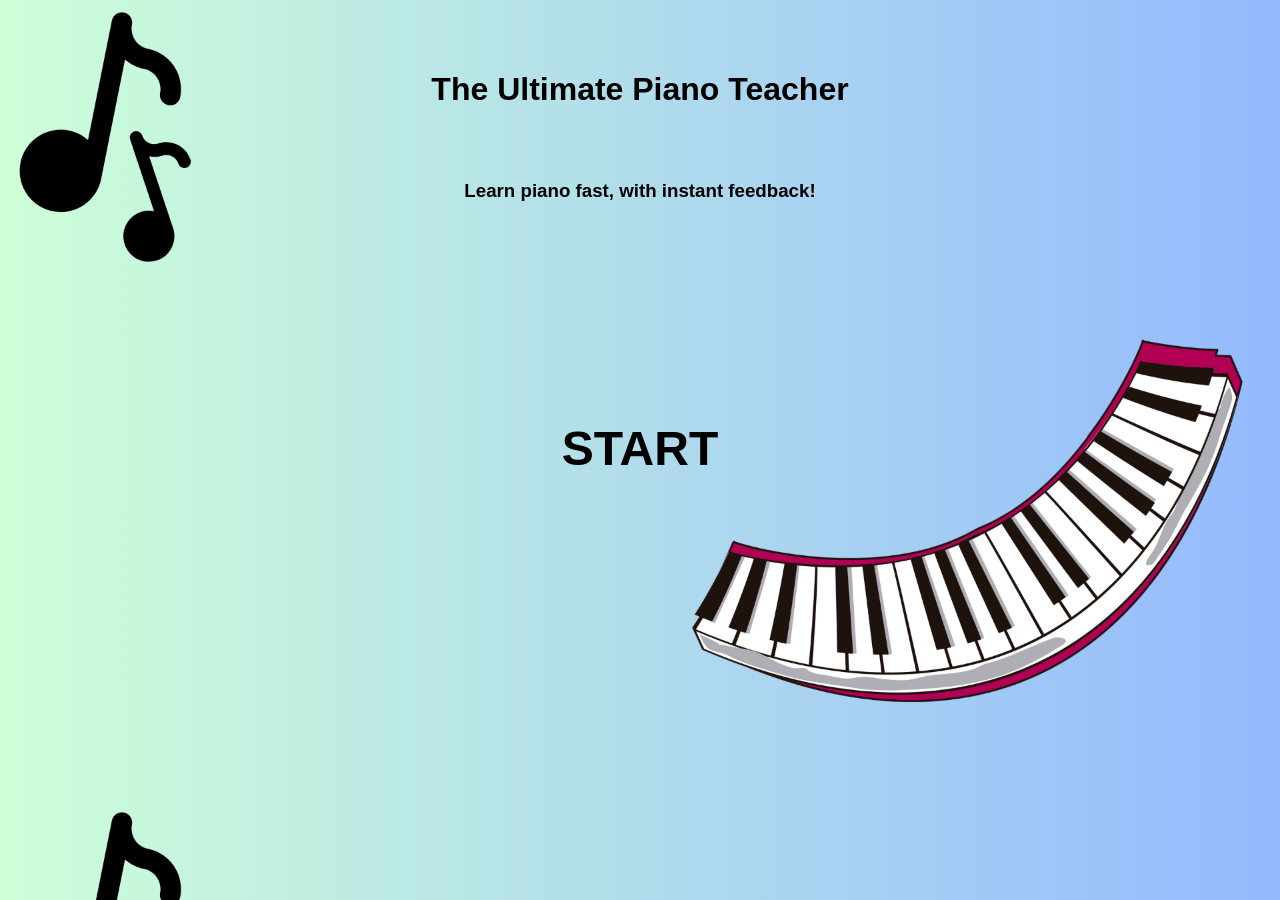
<file: index.html>
<!DOCTYPE html>
<html lang="en">
    <head>
        <meta charset="UTF-8">
        <link rel="Stylesheet" href="style.css">
        <title>{{ultimatePianoTeacher}}</title>
    </head>
    <body>

        <h1>The Ultimate Piano Teacher</h1>
        <h3>Learn piano fast, with instant feedback!</h3>
        <a href = "startPage.html" class = "menuLinks">START</a>
        

    </body>
</html>
</file>
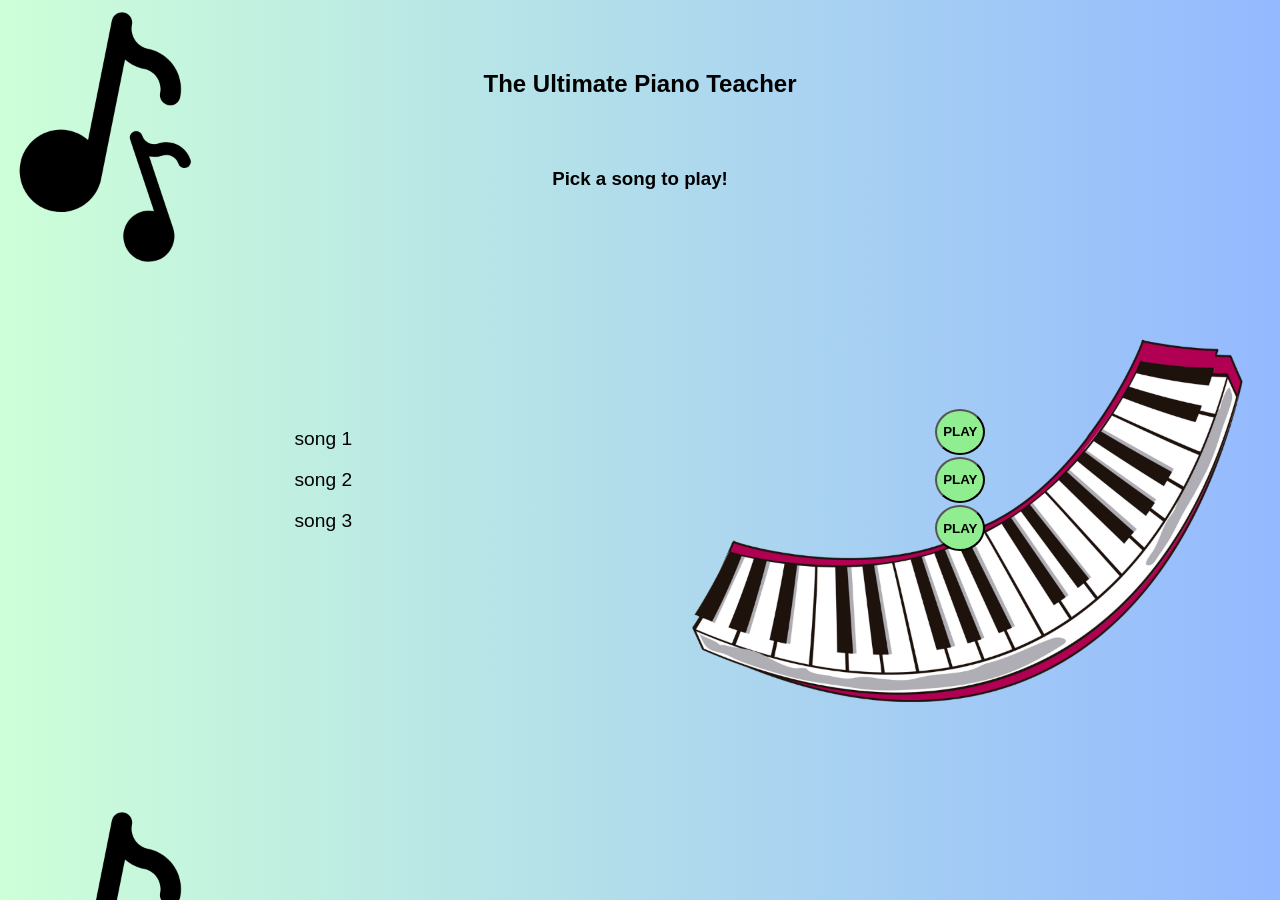
<file: startPage.html>
<!DOCTYPE html>
<html lang="en">
    <head>
        <meta charset="UTF-8">
        <link rel="Stylesheet" href="style.css">
        <title>{{ultimatePianoTeacher}}</title>
    </head>
    <body>

        <section>
            <h1>The Ultimate Piano Teacher</h1>
            <h3>Pick a song to play!</h3>
        </section>
        <section  class = "songChoices">
        <section>
            <p>song 1</p>
            <p>song 2</p>
            <p>song 3</p>
        </section>
        <section class = "buttons">
            <button id="song1">PLAY</button>
            <button id="song2">PLAY</button>
            <button id="song3">PLAY</button>
        </section>
        </section>

        
    </body>
</html>
</file>
<file: style.css>
:root{
    font-family:Verdana, Geneva, Tahoma, sans-serif;
}
body{
    background-image: url('Untitled\ design-4.png');
    background-size: cover;
    text-align: center;
}
h1{
    padding-bottom: 50px;
    padding-top: 50px;
}
h3{
    padding-bottom: 200px;
}
.menuLinks{
    text-decoration: none;
    font-weight: bold; 
    font-size: 300%;
    color: black;
}
.songChoices{
    display: grid;
    grid-template-columns: auto auto;
    justify-items: center;
    column-gap: 10px;
}
.buttons{
    display: grid;
    grid-template-columns: auto;
    justify-items: center;
    row-gap: 2px;
}
button{
    border-radius: 50%;
    background-color: lightgreen;
    font-weight: bold;
}
p{
    font-size: 120%;
}
</file>
